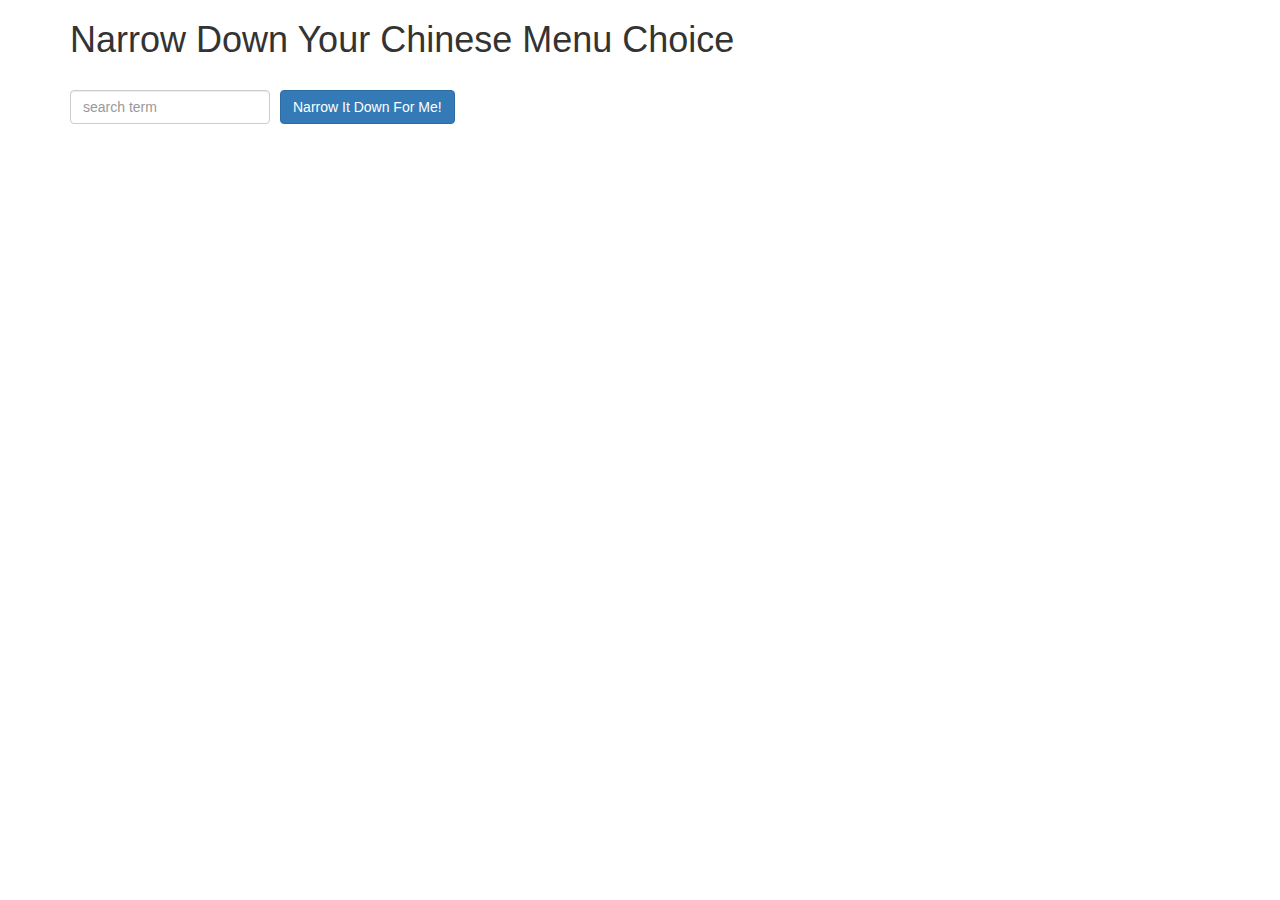
<file: module3/index.html>
<!doctype html>
<html lang="en">
  <head>
    <title>Narrow Down Your Menu Choice</title>
    <meta name="viewport" content="width=device-width, initial-scale=1">
    <link rel="stylesheet" href="styles/bootstrap.min.css">
    <link rel="stylesheet" href="styles/styles.css">
  </head>
<body>
   <div class="container">
    <h1>Narrow Down Your Chinese Menu Choice</h1>

    <div class="form-group">
      <input type="text" placeholder="search term" class="form-control">
    </div>
    <div class="form-group narrow-button">
      <button class="btn btn-primary">Narrow It Down For Me!</button>
    </div>

    <!-- found-items should be implemented as a component -->
    <found-items found-items="...." on-remove="...."></found-items>
  </div>

</body>
</html>
</file>
<file: module3/styles/styles.css>
h1 {
  margin-bottom: 30px;
}
input[type="text"] {
  width: 200px;
  float: left;
}
.narrow-button {
  float: left;
  margin-left: 10px;
}
.loader {
  display: none;
  margin-left: 5px;
  font-size: 10px;
  float: left;
  border-top: 1.1em solid rgba(147, 147, 147, 0.2);
  border-right: 1.1em solid rgba(147, 147, 147, 0.2);
  border-bottom: 1.1em solid rgba(147, 147, 147, 0.2);
  border-left: 1.1em solid #676767;
  -webkit-transform: translateZ(0);
  -ms-transform: translateZ(0);
  transform: translateZ(0);
  -webkit-animation: load8 1.1s infinite linear;
  animation: load8 1.1s infinite linear;
}
.loader,
.loader:after {
  border-radius: 50%;
  width: 3em;
  height: 3em;
}
@-webkit-keyframes load8 {
  0% {
    -webkit-transform: rotate(0deg);
    transform: rotate(0deg);
  }
  100% {
    -webkit-transform: rotate(360deg);
    transform: rotate(360deg);
  }
}
@keyframes load8 {
  0% {
    -webkit-transform: rotate(0deg);
    transform: rotate(0deg);
  }
  100% {
    -webkit-transform: rotate(360deg);
    transform: rotate(360deg);
  }
}
</file>
